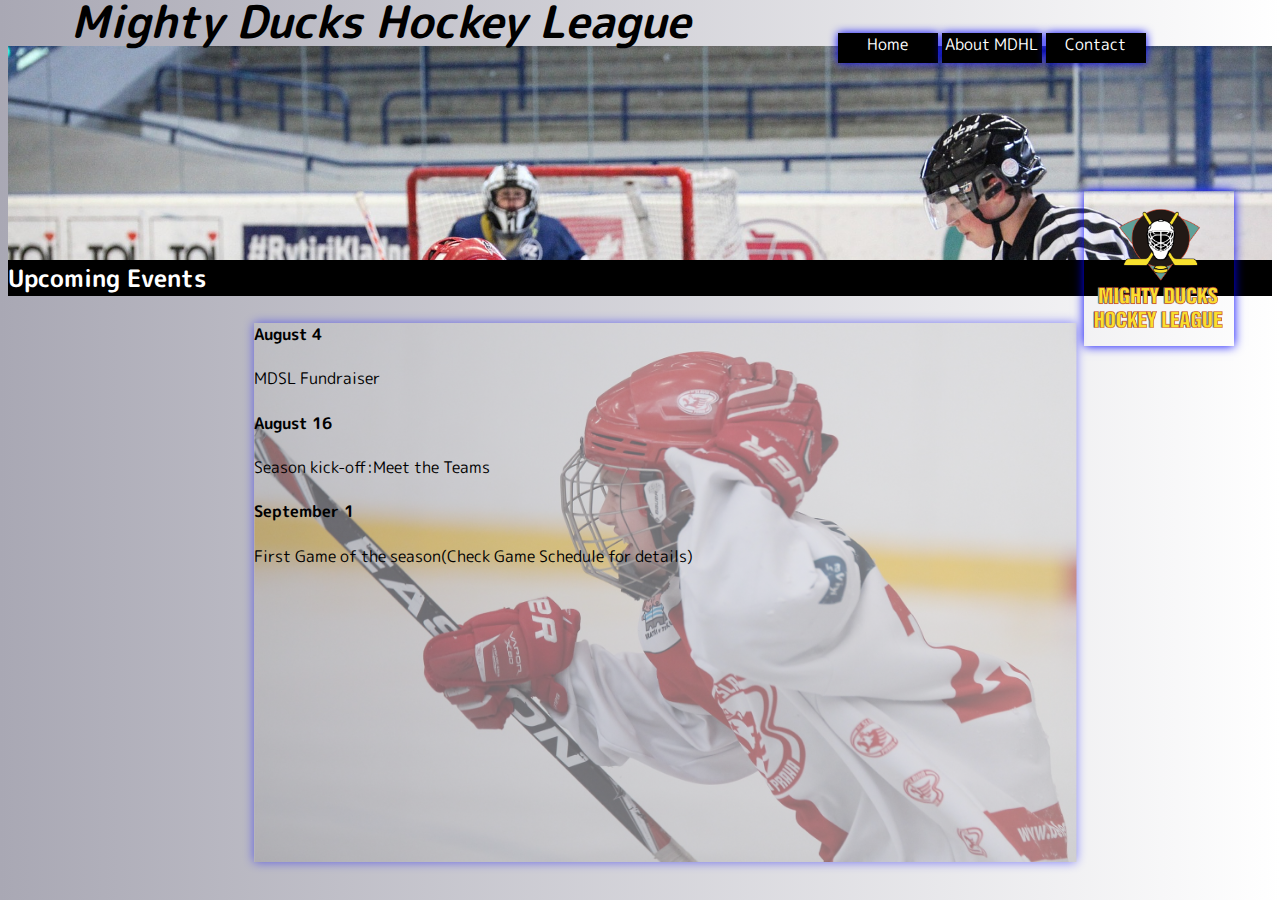
<file: Index.html>
<!DOCTYPE html>
<html lang="en">
<head>
    <meta charset="UTF-8">
    <meta http-equiv="X-UA-Compatible" content="IE=edge">
    <meta name="viewport" content="width=device-width, initial-scale=1.0">
    <link rel="shortcut icon" href="./assets/img/LogoMightyducks-01.ico" type="image/x-icon">
    <link rel="preconnect" href="https://fonts.googleapis.com">
    <link rel="preconnect" href="https://fonts.gstatic.com" crossorigin>
    <link href="https://fonts.googleapis.com/css2?family=M+PLUS+Rounded+1c:wght@300&display=swap" rel="stylesheet">
    <!--<link rel="stylesheet" href="./assets/styles/style1.css">-->
    <!--<link rel="stylesheet" href="./assets/styles/style2.css">-->
    <link rel="stylesheet" href="./assets/styles/style3.css">
    <title>MDHL</title>
</head>
<body>
    <header>
        <div id="banner">
            <div id="titulo">
                <h1>Mighty Ducks Hockey League</h1>
            </div>
            <div>
                <h2 id="sub_titulo">Upcoming Events</h2>
            </div>
            <div>
                <img src="./assets/img/LogoMightyducks-01.png" id="logo" alt="Logo" width="150">
            </div>
        </div>
    </header>
    <div class="cuerpo">
        <div class="hockey"><img src="./assets/img/hockey1.jpg"  id="imagen" alt="imagen1" width="100%"></div>     
        <nav>
            <div><a href="#">Home</a></div>
            <div><a href="about.html "> About MDHL</a></div>
            <div><a href="contact.html"> Contact</a></div>
        </nav>
        <section>    
            <article>
                <h4>August 4</h4>
                <p>MDSL Fundraiser</p>

                <h4>August 16</h4>
                <p>Season kick-off:Meet the Teams</p>
             
                <h4>September 1</h4>
                <p>First Game of the season(Check Game Schedule for details)</p>
            </article>
        </section> 
    </div>
</body>
</html>
</file>
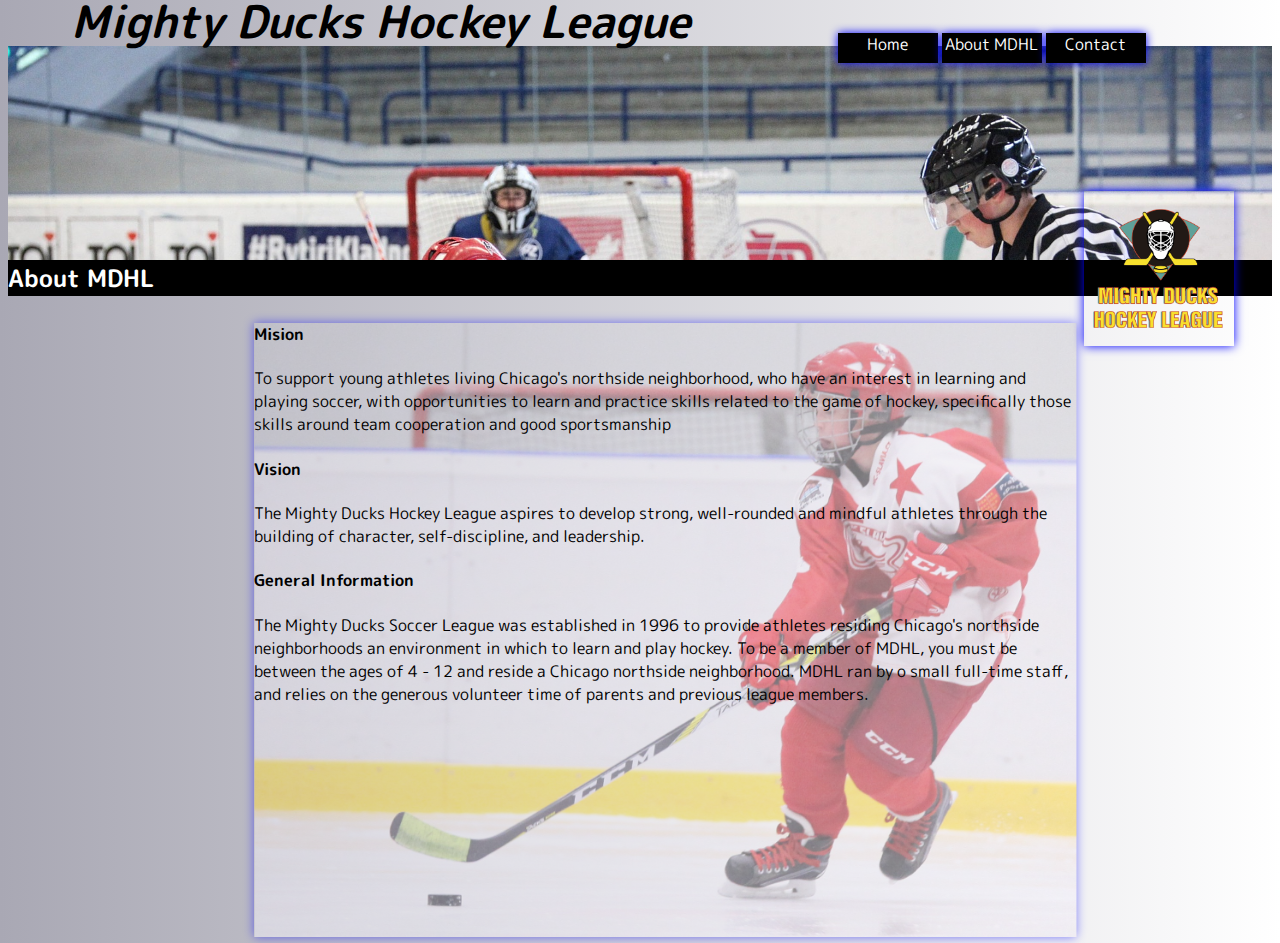
<file: About.html>
<!DOCTYPE html>
<html lang="en">
<head>
    <meta charset="UTF-8">
    <meta http-equiv="X-UA-Compatible" content="IE=edge">
    <meta name="viewport" content="width=device-width, initial-scale=1.0">
    <link rel="preconnect" href="https://fonts.googleapis.com">
    <link rel="preconnect" href="https://fonts.gstatic.com" crossorigin>
    <link href="https://fonts.googleapis.com/css2?family=M+PLUS+Rounded+1c:wght@300&display=swap" rel="stylesheet">
    <link rel="shortcut icon" href="./assets/img/LogoMightyducks-01.ico" type="image/x-icon">
    <!--<link rel="stylesheet" href="./assets/styles/style1.css">-->
    <!--<link rel="stylesheet" href="./assets/styles/style2.css">-->
    <link rel="stylesheet" href="./assets/styles/style3.css">
    <title>MDHL</title>
</head>
<body>
    
    <header>
        <div id="banner">
            <div id="titulo">
                <h1>Mighty Ducks Hockey League</h1>
            </div>
            <div>
                <h2 id="sub_titulo">About MDHL</h2>
            </div>
            <div>
                <img src="./assets/img/LogoMightyducks-01.png" id="logo" alt="Logo" width="150">
            </div>
        </div>
    </header>
    <div class="cuerpo">
        <div class="hockey"><img src="./assets/img/hockey2.jpg"  id="imagen" alt="imagen1" width="100%"></div>     
        <nav>
            <div><a href="Index.html">Home</a></div>
            <div><a href="#">About MDHL</a></div>
            <div><a href="contact.html">Contact</a></div>
        </nav>
        <section>
            <h4>Mision</h4>
                <p>To support young athletes living Chicago's northside neighborhood, who have an interest in
                learning and playing soccer, with opportunities to learn and practice skills related to the game of
                hockey, specifically those skills around team cooperation and good sportsmanship</p>
    
                <h4>Vision</h4>  
                <p>The Mighty Ducks Hockey League aspires to develop strong, well-rounded and mindful athletes
                through the building of character, self-discipline, and leadership.</p>  
    
                <h4>General Information</h4>
                <p>The Mighty Ducks Soccer League was established in 1996 to provide athletes residing
                Chicago's northside neighborhoods an environment in which to learn and play hockey. To be a
                member of MDHL, you must be between the ages of 4 - 12 and reside a Chicago northside
                neighborhood. MDHL ran by o small full-time staff, and relies on the generous volunteer time of
                parents and previous league members.</p>
        </section>  
    </div>    
    </body>
</html>
</file>
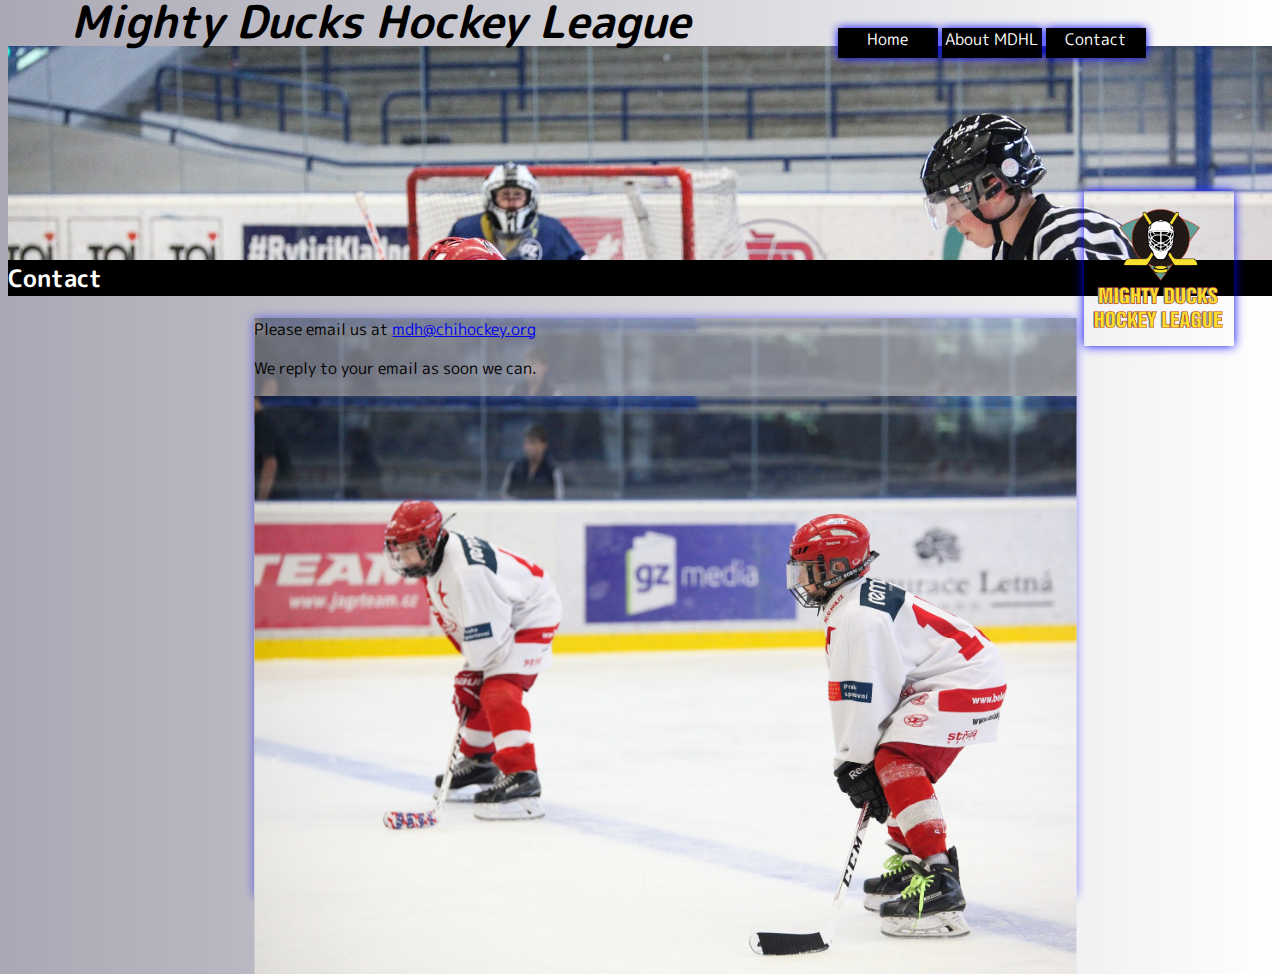
<file: Contact.html>
<!DOCTYPE html>
<html lang="en">
<head>
    <meta charset="UTF-8">
    <meta http-equiv="X-UA-Compatible" content="IE=edge">
    <meta name="viewport" content="width=device-width, initial-scale=1.0">
    <link rel="preconnect" href="https://fonts.googleapis.com">
    <link rel="preconnect" href="https://fonts.gstatic.com" crossorigin>
    <link href="https://fonts.googleapis.com/css2?family=M+PLUS+Rounded+1c:wght@300&display=swap" rel="stylesheet">
    <link rel="shortcut icon" href="./assets/img/LogoMightyducks-01.ico" type="image/x-icon">
    <!--<link rel="stylesheet" href="./assets/styles/style1.css">-->
    <!--<link rel="stylesheet" href="./assets/styles/style2.css">-->
    <link rel="stylesheet" href="./assets/styles/style3.css">
    <title>MDHL</title>
</head>
<body>
        <header>
            <div id="banner">
                <div id="titulo">
                    <h1>Mighty Ducks Hockey League</h1>
                </div>
                <div>
                    <h2 id="sub_titulo">Contact</h2>
                </div>
                <div>
                    <img src="./assets/img/LogoMightyducks-01.png" id="logo" alt="Logo" width="150">
                </div>
            </div>
        </header>
        <div class="cuerpo">
            <div class="hockey"><img src="./assets/img/hockey3.jpg"  id="imagen" alt="imagen1" width="100%"></div>     
            <nav>
                <div><a href="Index.html">Home</a></div>
                <div><a href="about.html ">About MDHL</a></div>
                <div><a href="#">Contact</a></div>
            </nav>
            <section>
                <p> Please email us at <a href="mailto:mdh@chihockey.org"> mdh@chihockey.org</a></p>
                 <p> We reply to your email as soon we can.</p>  
            </section> 
            <div><img src="./assets/img/hockey3.jpg" class="hockey" alt="imagen1" width="150"></div>
        </div> 
</body>
</html>
</file>
<file: assets/styles/style1.css>
*{
    font-family: 'M PLUS Rounded 1c', sans-serif;
}
header{
    
    width: 100%;
    

}
#banner {
    width: 100%;
    height: 300px;
    background-image: url(../img/design1_image1.jpg);
    background-size: cover;
    position: relative;
    display: inline-block;

}


#titulo{
    position: absolute;
    font-size: 140%;
    font-style: italic;
    font: bold;
    top: 5%;
    left: 5%;

}
#sub_titulo{
    position: absolute;
    width: 100%;
    background-color: black;
    color: aquamarine;
    text-align: center;
    padding: 5px 0px;
    margin: 0;
    bottom: 0;
}

#logo{
    position: absolute;
    bottom: -50px;
    right: 5%;

}
.cuerpo{
    position: relative;
    width: 100%;
}
.cuerpo div{
    height: 33%;

}
nav{
    position: absolute;
    width: 20%;
    height: 300px;
    transform: translateX(20%);
    padding: 10px;
    
}
section{
    position: relative;
    transform: translateX(30%);
    width: 65%;
    

}
.hockey{
    position:absolute;
    transform: translateX(30%);
    width: 65%;
    z-index: -10;
    
    
    
}
#imagen{
    filter:opacity(50%)
}
/*#hockey{
    
    position: absolute;
    margin-left: 5%;
    margin-bottom: 0px;
    

}
</file>
<file: assets/styles/style2.css>
*{
    font-family: 'M PLUS Rounded 1c', sans-serif;
}
header{
    width: 100%;
}
#banner {
    width: 100%;
    height: 250px;
    background-image: url(../img/design1_image1.jpg);
    background-size: cover;
    position: relative;
    display: inline-block;
    margin-top: 4%;
    

}


#titulo{
    position: absolute;
    font-size: 140%;
    font-style: italic;
    font: bold;
    top: -35%;
    left: 5%;

}
#sub_titulo{
    position: absolute;
    width: 100%;
    background-color: black;
    color: aquamarine;
    text-align: center;
    
    margin: 0;
    bottom: 0;
}

#logo{
    position: absolute;
    bottom: -180px;
    left: 4%;
    box-shadow: 0 0 10px black;

}
.cuerpo{
    position: relative;
    width: 100%;
}
.cuerpo div{
    height: 33%;

}
.cuerpo nav{
    position: absolute;
    right: 10%;
    top: -290px;
    height: 30px;
    
}
.cuerpo nav div{
    background-color:rgb(74, 74, 250);
    display:inline-block;
    width: 100px;
    height: 30px;
    text-align: center;
    box-shadow: 10px 5px 5px black;
    
    
}
.cuerpo nav div:active{
    background-color: aquamarine;
}
.cuerpo nav div a{
    color: white;
    text-decoration: none;

}

section{
    position: relative;
    transform: translateX(30%);
    width: 65%;
    

}
.hockey{
    position:absolute;
    transform: translateX(30%);
    width: 65%;
    z-index: -10;
    
}
#imagen{
    filter:opacity(50%);
    box-shadow: 10px 5px 5px black;
}
</file>
<file: assets/styles/style3.css>
*{
    font-family: 'M PLUS Rounded 1c', sans-serif;
}
header{
    width: 100%;
}
body{
    background-image: linear-gradient(to right, rgb(169, 168, 180), rgb(255, 255, 255));
}
#banner {
    width: 100%;
    height: 250px;
    background-image: url(../img/design1_image1.jpg);
    background-size: cover;
    position: relative;
    display: inline-block;
    margin-top: 3%;
    
}

#titulo{
    position: absolute;
    font-size: 140%;
    font-style: italic;
    font: bold;
    top: -35%;
    left: 5%;

}
#sub_titulo{
    position: absolute;
    width: 100%;
    background-color: black;
    color: white;
    margin: 0;
    bottom: 0;
}

#logo{
    position: absolute;
    bottom: -50px;
    right: 3%;
    box-shadow: 0 0 10px blue;
}

.cuerpo{
    position: relative;
    width: 100%;
}
.cuerpo div{
    height: 33%;

}
.cuerpo nav{
    position: absolute;
    right: 10%;
    top: -290px;
    height: 30px;
    
}
.cuerpo nav div{
    background-color:black;
    display:inline-block;
    width: 100px;
    height: 30px;
    text-align: center;
    box-shadow: 0px 0px 10px blue;
    
    
}
.cuerpo nav div:active{
    background-color: aquamarine;
}
.cuerpo nav div a{
    color: white;
    text-decoration: none;

}

section{
    position: relative;
    transform: translateX(30%);
    width: 65%;
    

}
.hockey{
    position:absolute;
    transform: translateX(30%);
    width: 65%;
    z-index: -10;
    
}
#imagen{
    filter:opacity(50%);
    box-shadow: 0px 0px 10px blue;
}
</file>
